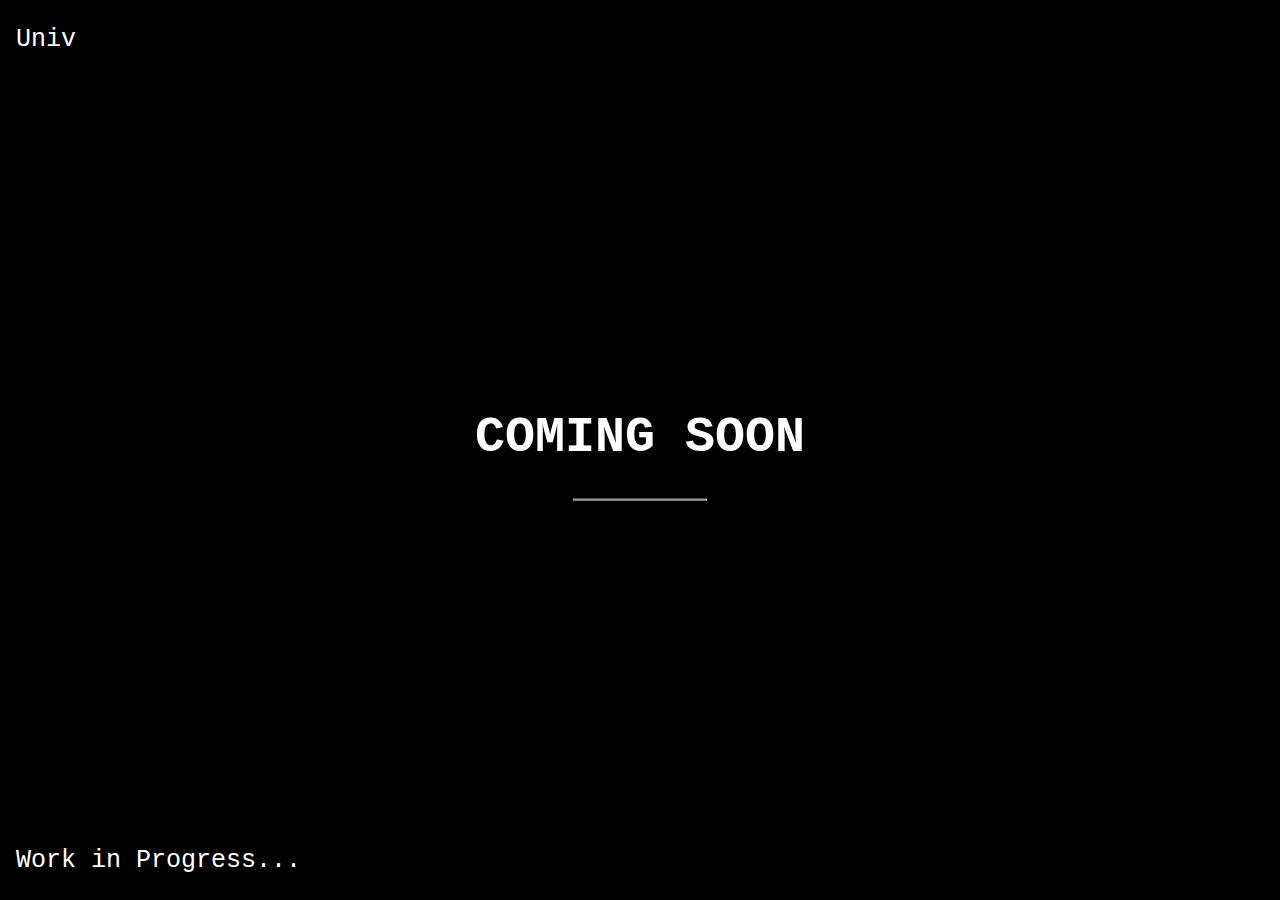
<file: WorkInProgress-master/work.html>
<!DOCTYPE html>
<html>
<style>
body, html {
  height: 100%;
  margin: 0;
}

.bgimg {
    background-color: black;
  height: 100%;
  background-position: center;
  background-size: cover;
  position: relative;
  color: white;
  font-family: "Courier New", Courier, monospace;
  font-size: 25px;
}

.topleft {
  position: absolute;
  top: 0;
  left: 16px;
}

.bottomleft {
  position: absolute;
  bottom: 0;
  left: 16px;
}

.middle {
  position: absolute;
  top: 50%;
  left: 50%;
  transform: translate(-50%, -50%);
  text-align: center;
}

hr {
  margin: auto;
  width: 40%;
}
</style>
<body>

<div class="bgimg">
  <div class="topleft">
    <p>Univ</p>
  </div>
  <div class="middle">
    <h1>COMING SOON</h1>
    <hr>
    <p></p>
  </div>
  <div class="bottomleft">
    <p>Work in Progress...</p>
  </div>
</div>

</body>
</html>
</file>
